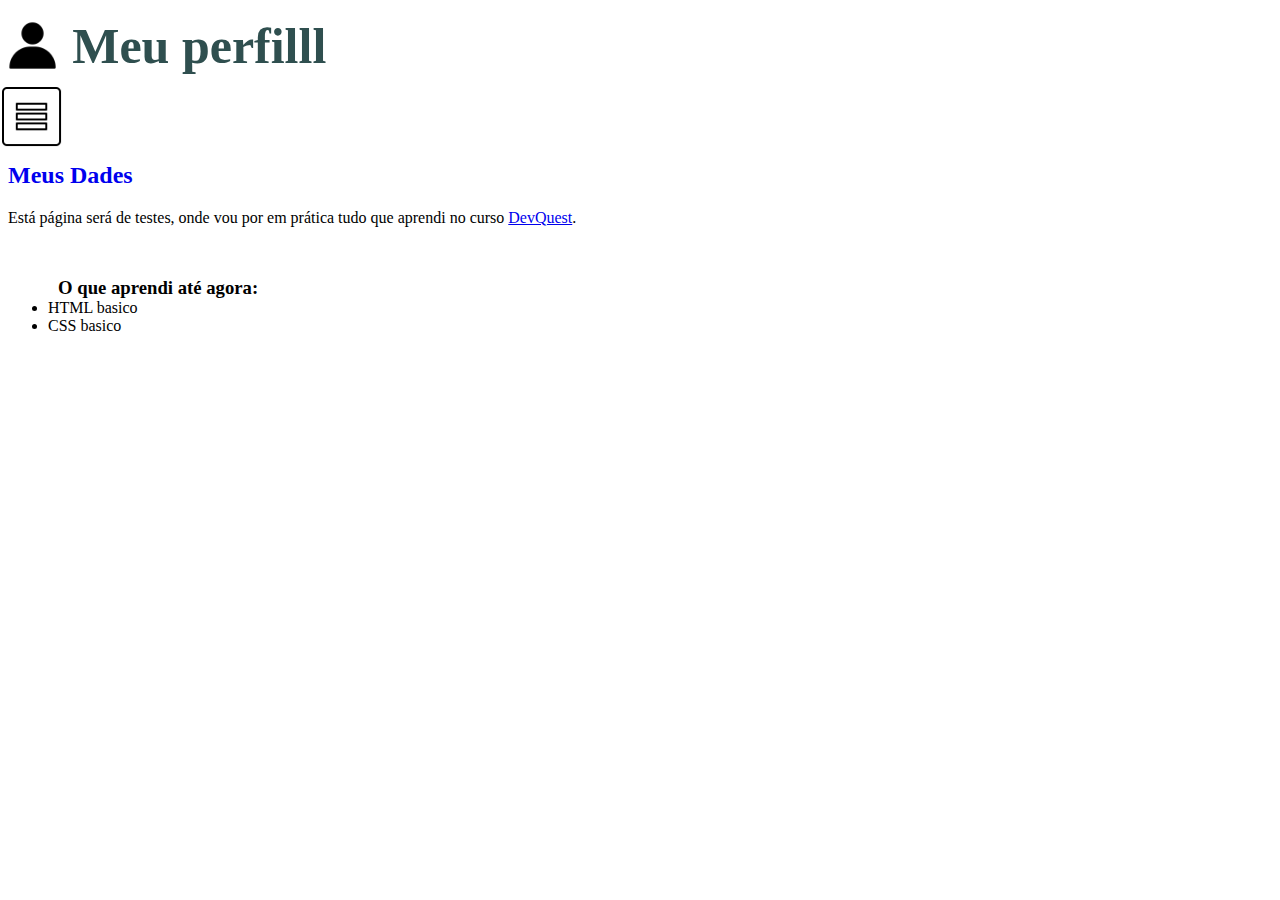
<file: index.html>
<!DOCTYPE html>
<html lang="en">
<head>
    <meta charset="UTF-8">
    <meta name="viewport" content="width=device-width, initial-scale=1.0">
    <title>Meu Perfil
    </title>
</head>

<link rel="stylesheet" href="style.css">
<h1>
    <img>
   <a class="th" href="https://www.instagram.com/7hgaspar/" style="text-decoration: none;" target="_blank">
     <img src="Perfil.png "> 
</a>Meu perfilll</h1> 

<img class="IB"
src="barrademenu.png"> 

<h2 
class="P100"> 
<span>
     <a
      href="MeusDados.html" target="_blank" 
    style="text-decoration: none;"> Meus Dades</h2>
 </span>
    </a>

<p
class="P1">
    
    Está página será de testes, onde vou por em prática tudo que aprendi no curso 
    <span><a href="https://dev-em-dobro.ticto.club/content/1806/module/9058/lesson/21896DevQuest"
         target="_blank">DevQuest</a></span>.
</p>

<h3
class="P2">
    O que aprendi até agora:
</h3>

<ul
class="P3">
    <li>HTML basico</li>
    <li>CSS basico</li>
</ul>

<body>
    
</body>
</html>
</file>
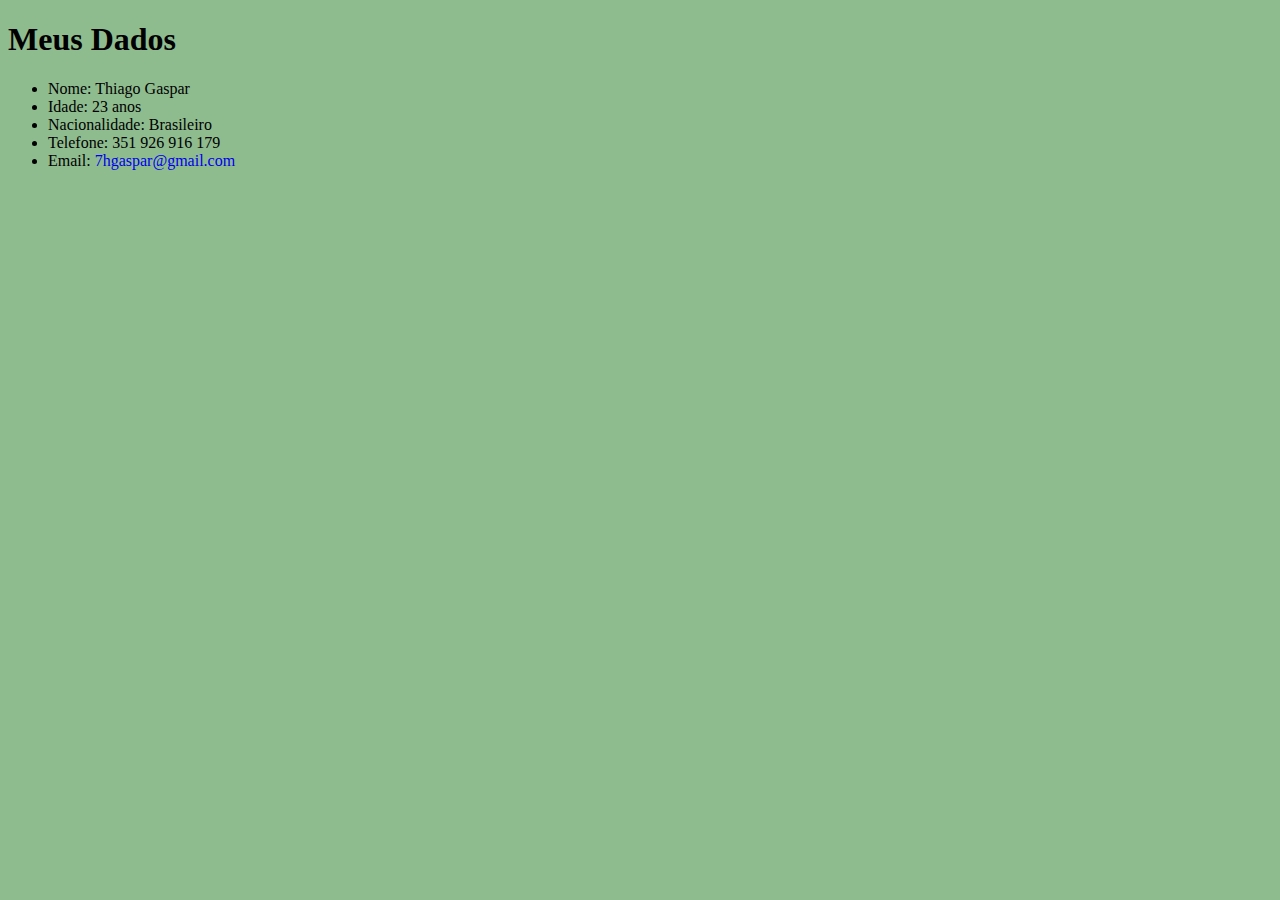
<file: MeusDados.html>
<!DOCTYPE html>
<html lang="en">
<head>
    <meta charset="UTF-8">
    <meta name="viewport" content="width=device-width, initial-scale=1.0">
    <title>Meus dados</title>

<link rel="stylesheet" href="style1.css">    

</head>
<body>
 
    
<h1>Meus Dados</h1>
    <ul>
        <li>Nome: Thiago Gaspar</li>
        <li>Idade: 23 anos</li>
        <li>Nacionalidade: Brasileiro</li> 
        <li>Telefone: 351 926 916 179</li>
        <li>Email:  <a href="https://mail.google.com/mail/u/0/?tab=rm&ogbl#inbox" target="_blank"
             style="text-decoration: none;" >7hgaspar@gmail.com</a>  </li>
    </ul>    


</body>
</html>
</file>
<file: style.css>
html {
    background-color: white; 
}


 
img {
    margin: 10px 0px -10px -35px;
    width: 15%;
}

.IB {
    margin: 10px 0px -10px -8px;
    width: 5%;
}

h1 {
    color: darkslategray;
    font-size: old English Text MT;
    font-size: 50px;
    border: color:darkslategray;
    backgroud-color:honeydew;
    margin: 0px 900px 0px 0px;

    
}

.P100 span {
    color: black;
    margin: 80px 0px 0px 0px;
     

}

.P1 span {
    color:white;
    
    
}

.P2 {
    margin: 50px 30px 0px 50px
}

.P3{
    margin: 0px 0px 0px 0px
}
</file>
<file: style1.css>
html{
background-color: darkseagreen;
}


h1 {
    
}
</file>
